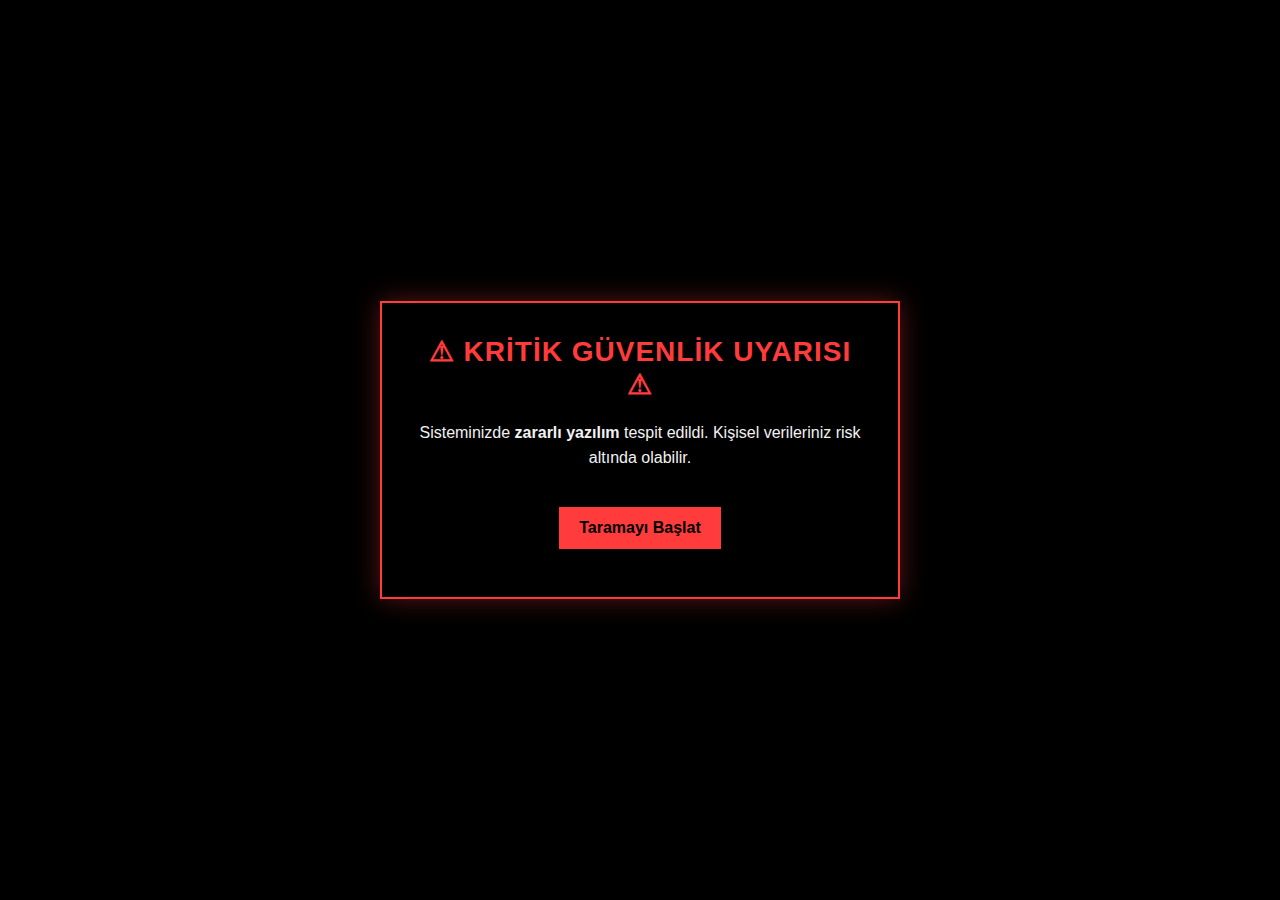
<file: index.html>
<!DOCTYPE html>
<html lang="en">
<head>
    <meta charset="UTF-8">
    <meta name="viewport" content="width=device-width, initial-scale=1.0">
    <title>Güvenlik Uyarısı</title>
    <link rel="stylesheet" href="virus.css" />
</head>
<body>
  <div class="card">
    <h1>⚠ KRİTİK GÜVENLİK UYARISI ⚠</h1>
    <p>Sisteminizde <strong>zararlı yazılım</strong> tespit edildi.
       Kişisel verileriniz risk altında olabilir.</p>

    <button class="btn" id="startBtn">Taramayı Başlat</button>

    <div class="progress" id="progress">
      <div class="bar"></div>
    </div>

    <div class="note">
      
    </div>
  </div>

  <!-- Ses dosyası: Aynı klasöre warning.mp3 koy -->
 <audio id="alarm" src="alarm.mp3" loop></audio>

  <script src="virus.js"></script>
</body>
</html>
</file>
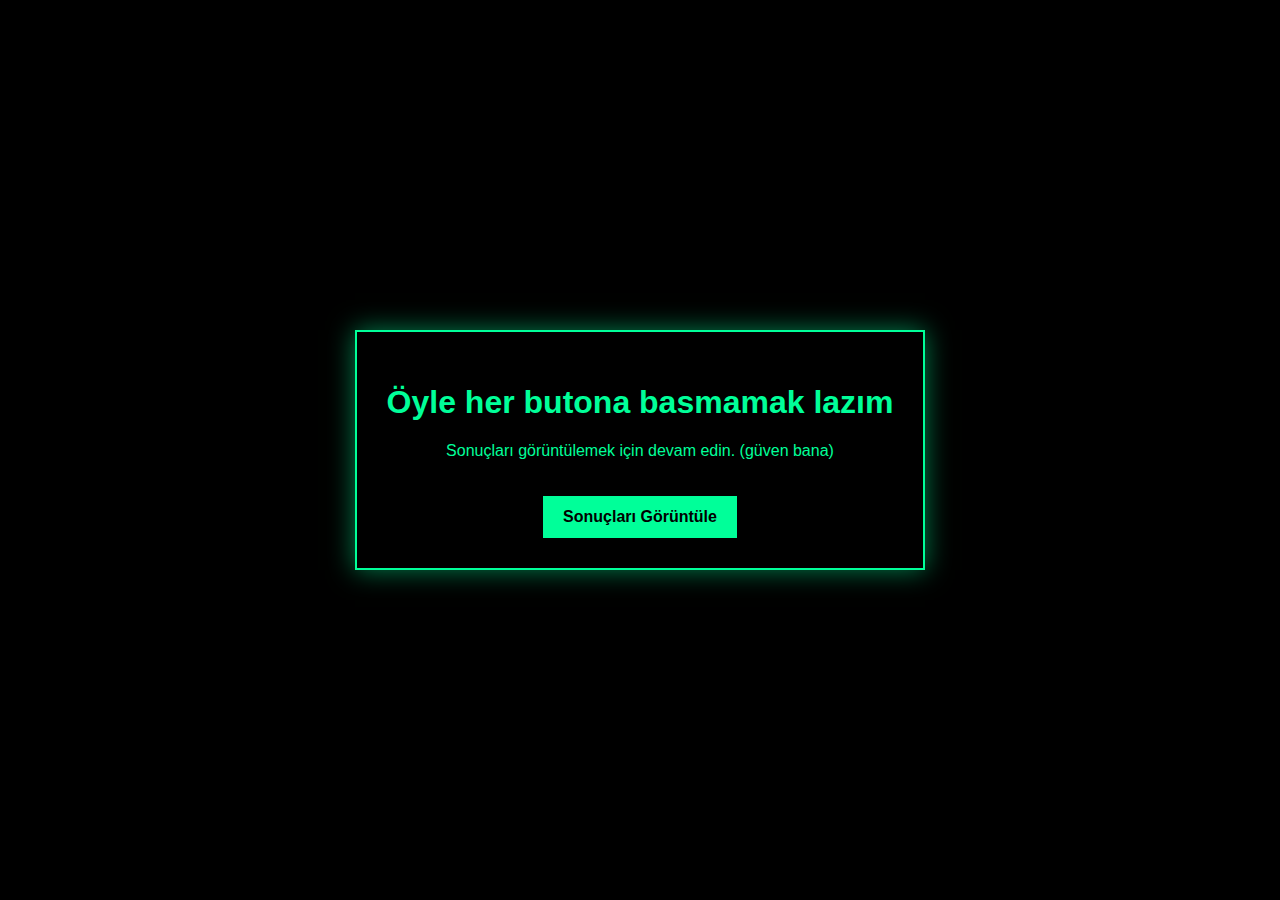
<file: middle.html>
<!DOCTYPE html>
<html lang="tr">
<head>
  <meta charset="UTF-8">
  <title>Analiz Tamamlandı</title>
  <style>
    body {
      margin: 0;
      background: black;
      color: #00ff99;
      font-family: Arial, sans-serif;
      display: flex;
      justify-content: center;
      align-items: center;
      height: 100vh;
      text-align: center;
    }
    .box {
      border: 2px solid #00ff99;
      padding: 30px;
      box-shadow: 0 0 25px rgba(0,255,153,.5);
      max-width: 560px;
    }
    button {
      margin-top: 20px;
      padding: 12px 20px;
      font-size: 16px;
      font-weight: bold;
      background: #00ff99;
      border: none;
      cursor: pointer;
    }
    .countdown {
      margin-top: 15px;
      font-size: 14px;
      display: none;
    }
  </style>
</head>
<body>

<div class="box">
  <h1>Öyle her butona basmamak lazım</h1>
  <p>Sonuçları görüntülemek için devam edin. (güven bana) </p>

  <button id="continueBtn">Sonuçları Görüntüle</button>
  <div class="countdown" id="countdown"></div>
</div>
<audio id="ses" src="Elevator.mp3" loop></audio>
<script>
  const btn = document.getElementById("continueBtn");
  const countdown = document.getElementById("countdown");
  const alarm = document.getElementById("ses");

  const FORM_URL =
    "https://docs.google.com/forms/d/1CyP4fEhatO_x4DOU0t-ozIDakLQwm59-P1wI-QLl5C8/viewanalytics";

  btn.addEventListener("click", () => {
    alarm.currentTime = 0;
    alarm.volume = 0.6;
    alarm.play().catch(() => {});

    btn.disabled = true;
    btn.textContent = "Hazırlanıyor...";
    countdown.style.display = "block";

    let seconds = 7;
    countdown.textContent = `Yönlendiriliyor (${seconds})`;

    const timer = setInterval(() => {
      seconds--;
      countdown.textContent = `Yönlendiriliyor (${seconds})`;

      if (seconds === 0) {
        clearInterval(timer);
        window.location.href = FORM_URL;
      }
    }, 1000);
  });
</script>

</body>
</html>
</file>
<file: virus.css>
* { box-sizing: border-box; }
    body {
      margin: 0;
      background: #000;
      color: #ff3b3b;
      font-family: "Segoe UI", Arial, sans-serif;
      display: flex;
      align-items: center;
      justify-content: center;
      height: 100vh;
    }
    .card {
      border: 2px solid #ff3b3b;
      padding: 32px;
      max-width: 520px;
      text-align: center;
      box-shadow: 0 0 25px rgba(255,59,59,.35);
      animation: pulse 1.5s infinite;
    }
    h1 {
      margin-top: 0;
      font-size: 28px;
      letter-spacing: 1px;
    }
    p { color: #f2f2f2; line-height: 1.6; }
    .btn {
      margin-top: 20px;
      padding: 12px 20px;
      background: #ff3b3b;
      color: #000;
      border: none;
      cursor: pointer;
      font-weight: bold;
      font-size: 16px;
    }
    
    .progress {
      margin-top: 18px;
      width: 100%;
      height: 10px;
      background: #222;
      overflow: hidden;
      display: none;
    }
    .bar {
      width: 0%;
      height: 100%;
      background: #ff3b3b;
      animation: scan 5s linear forwards;
    }
    .note {
      margin-top: 16px;
      font-size: 12px;
      color: #999;
    }
    @keyframes scan {
      to { width: 100%; }
    }
    @keyframes pulse {
      0% { box-shadow: 0 0 15px rgba(255,59,59,.25); }
      50% { box-shadow: 0 0 30px rgba(255,59,59,.55); }
      100% { box-shadow: 0 0 15px rgba(255,59,59,.25); }
    }
</file>
